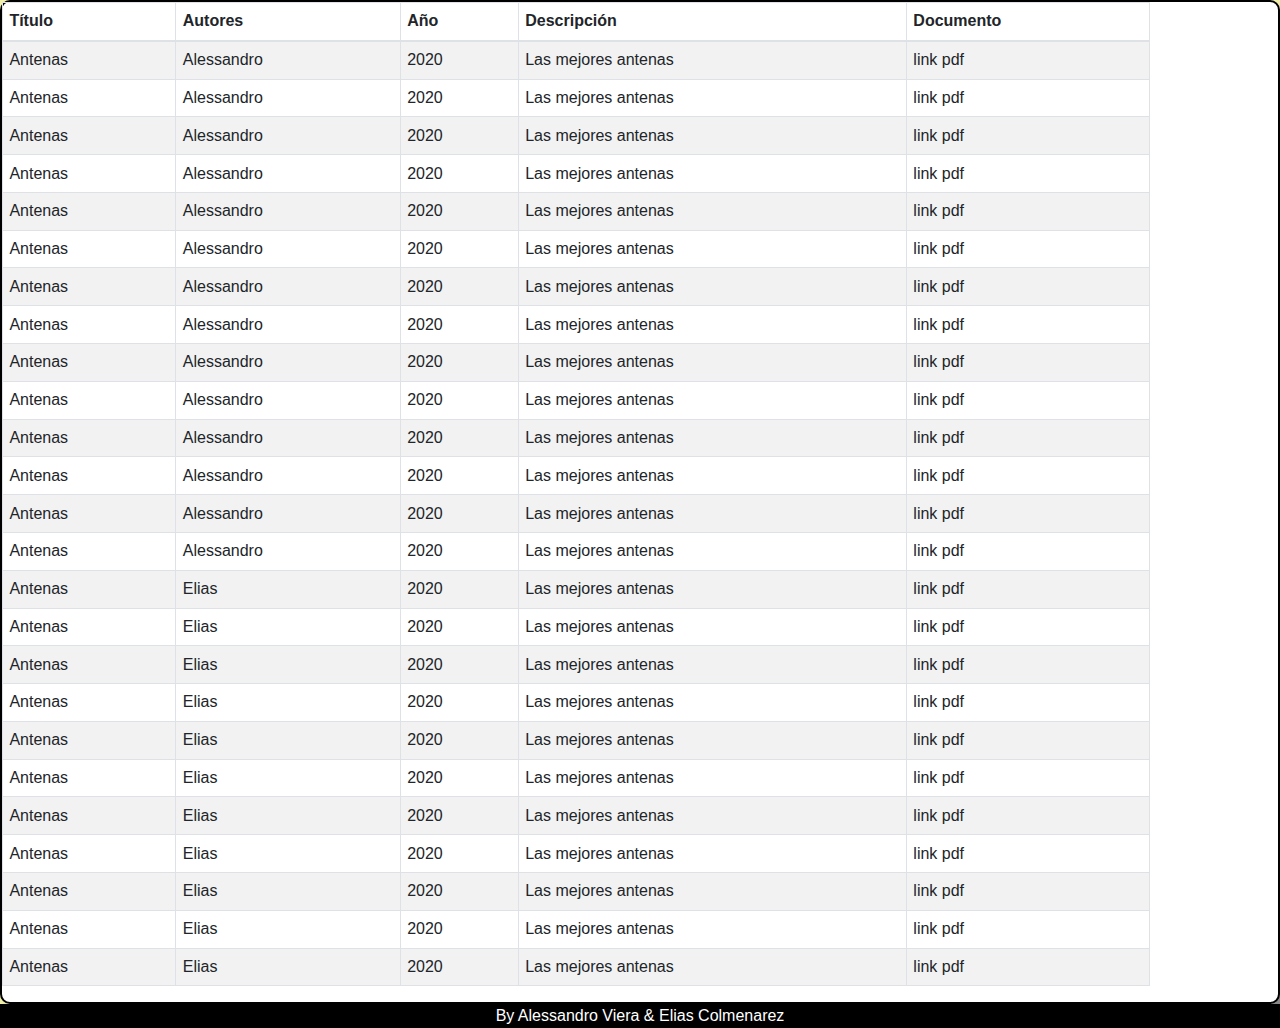
<file: tabla-con-buscador.html>
<!DOCTYPE html>
<html lang="en">

<head>
<meta charset="UTF-8">
<meta name="viewport" content="width=device-width, initial-scale=1.0">
<meta http-equiv="X-UA-Compatible" content="ie=edge">
<link rel="stylesheet" href="https://cdnjs.cloudflare.com/ajax/libs/twitter-bootstrap/4.1.3/css/bootstrap.css">
<link rel="stylesheet" href="https://cdn.datatables.net/1.10.20/css/dataTables.bootstrap4.min.css">
<style>
    th,td {
        padding: 0.4rem !important;
    }
    body>div {
        box-shadow: 10px 10px 8px #888888;
        border: 2px solid black;
        border-radius: 10px;
        background: white;
    }
    body {
        background: #f1f1ab;
    }
    footer {
        background: black;
        color:white;
        text-align: center;
    }
</style>
<title>Paginación</title>
</head>
<div>
<body>
<table id="table" class="table table-striped table-bordered" style="width:90%">
    <thead>
        <th>Título</th>
        <th>Autores</th>
        <th>Año</th>
        <th>Descripción</th>
        <th>Documento</th>
    </thead>
    <tbody>
        <tr>
            <td>Antenas</td>
            <td>Alessandro</td>
            <td>2020</td>
            <td>Las mejores antenas</td>
            <td>link pdf</td>
        </tr>
        <tr>
            <td>Antenas</td>
            <td>Alessandro</td>
            <td>2020</td>
            <td>Las mejores antenas</td>
            <td>link pdf</td>
        </tr>
        <tr>
            <td>Antenas</td>
            <td>Alessandro</td>
            <td>2020</td>
            <td>Las mejores antenas</td>
            <td>link pdf</td>
        </tr>
        <tr>
            <td>Antenas</td>
            <td>Alessandro</td>
            <td>2020</td>
            <td>Las mejores antenas</td>
            <td>link pdf</td>
        </tr>
        <tr>
            <td>Antenas</td>
            <td>Alessandro</td>
            <td>2020</td>
            <td>Las mejores antenas</td>
            <td>link pdf</td>
        </tr>
        <tr>
            <td>Antenas</td>
            <td>Alessandro</td>
            <td>2020</td>
            <td>Las mejores antenas</td>
            <td>link pdf</td>
        </tr>
        <tr>
            <td>Antenas</td>
            <td>Alessandro</td>
            <td>2020</td>
            <td>Las mejores antenas</td>
            <td>link pdf</td>
        </tr>
        <tr>
            <td>Antenas</td>
            <td>Alessandro</td>
            <td>2020</td>
            <td>Las mejores antenas</td>
            <td>link pdf</td>
        </tr>
        <tr>
            <td>Antenas</td>
            <td>Alessandro</td>
            <td>2020</td>
            <td>Las mejores antenas</td>
            <td>link pdf</td>
        </tr>
        <tr>
            <td>Antenas</td>
            <td>Alessandro</td>
            <td>2020</td>
            <td>Las mejores antenas</td>
            <td>link pdf</td>
        </tr>
        <tr>
            <td>Antenas</td>
            <td>Alessandro</td>
            <td>2020</td>
            <td>Las mejores antenas</td>
            <td>link pdf</td>
        </tr>
        <tr>
            <td>Antenas</td>
            <td>Alessandro</td>
            <td>2020</td>
            <td>Las mejores antenas</td>
            <td>link pdf</td>
        </tr>
        <tr>
            <td>Antenas</td>
            <td>Alessandro</td>
            <td>2020</td>
            <td>Las mejores antenas</td>
            <td>link pdf</td>
        </tr>
        <tr>
            <td>Antenas</td>
            <td>Alessandro</td>
            <td>2020</td>
            <td>Las mejores antenas</td>
            <td>link pdf</td>
        </tr>
        <tr>
            <td>Antenas</td>
            <td>Elias</td>
            <td>2020</td>
            <td>Las mejores antenas</td>
            <td>link pdf</td>
        </tr>
        <tr>
            <td>Antenas</td>
            <td>Elias</td>
            <td>2020</td>
            <td>Las mejores antenas</td>
            <td>link pdf</td>
        </tr>
        <tr>
            <td>Antenas</td>
            <td>Elias</td>
            <td>2020</td>
            <td>Las mejores antenas</td>
            <td>link pdf</td>
        </tr>
        <tr>
            <td>Antenas</td>
            <td>Elias</td>
            <td>2020</td>
            <td>Las mejores antenas</td>
            <td>link pdf</td>
        </tr>
        <tr>
            <td>Antenas</td>
            <td>Elias</td>
            <td>2020</td>
            <td>Las mejores antenas</td>
            <td>link pdf</td>
        </tr>
        <tr>
            <td>Antenas</td>
            <td>Elias</td>
            <td>2020</td>
            <td>Las mejores antenas</td>
            <td>link pdf</td>
        </tr>
        <tr>
            <td>Antenas</td>
            <td>Elias</td>
            <td>2020</td>
            <td>Las mejores antenas</td>
            <td>link pdf</td>
        </tr>
        <tr>
            <td>Antenas</td>
            <td>Elias</td>
            <td>2020</td>
            <td>Las mejores antenas</td>
            <td>link pdf</td>
        </tr>
        <tr>
            <td>Antenas</td>
            <td>Elias</td>
            <td>2020</td>
            <td>Las mejores antenas</td>
            <td>link pdf</td>
        </tr>
        <tr>
            <td>Antenas</td>
            <td>Elias</td>
            <td>2020</td>
            <td>Las mejores antenas</td>
            <td>link pdf</td>
        </tr>
        <tr>
            <td>Antenas</td>
            <td>Elias</td>
            <td>2020</td>
            <td>Las mejores antenas</td>
            <td>link pdf</td>
        </tr>

    </tbody>
</table>
</div>
<footer> By Alessandro Viera & Elias Colmenarez</footer>
  <!-- JQUERY -->
  <script src="https://code.jquery.com/jquery-3.4.1.js"
  integrity="sha256-WpOohJOqMqqyKL9FccASB9O0KwACQJpFTUBLTYOVvVU=" crossorigin="anonymous">
  </script>
<!--DATATABLES-->
<script src="https://cdn.datatables.net/1.10.20/js/jquery.dataTables.min.js">
</script>
<!-- BOOTSTRAP -->
<script src="https://cdn.datatables.net/1.10.20/js/dataTables.bootstrap4.min.js">
</script>

<script>
    $(document).ready(function () {
    $('#table').DataTable({
        language: {
                    processing: "Tratamiento en curso...",
                    search: "Buscar&nbsp;:",
                    lengthMenu: "Agrupar de _MENU_ items",
                    info: "Mostrando del item _START_ al _END_ de un total de _TOTAL_ items",
                    infoEmpty: "No existen datos.",
                    infoFiltered: "(filtrado de _MAX_ elementos en total)",
                    infoPostFix: "",
                    loadingRecords: "Cargando...",
                    zeroRecords: "No se encontraron datos con tu busqueda",
                    emptyTable: "No hay datos disponibles en la tabla.",
                    paginate: {
                        first: "Primero",
                        previous: "Anterior",
                        next: "Siguiente",
                        last: "Ultimo"
                    },
                    aria: {
                        sortAscending: ": active para ordenar la columna en orden ascendente",
                        sortDescending: ": active para ordenar la columna en orden descendente"
                    }
                },
                scrollY: 400,
                lengthMenu: [ [10, 25, -1], [10, 25, "All"] ],
    });
});
</script>

</body>


</html>
</file>
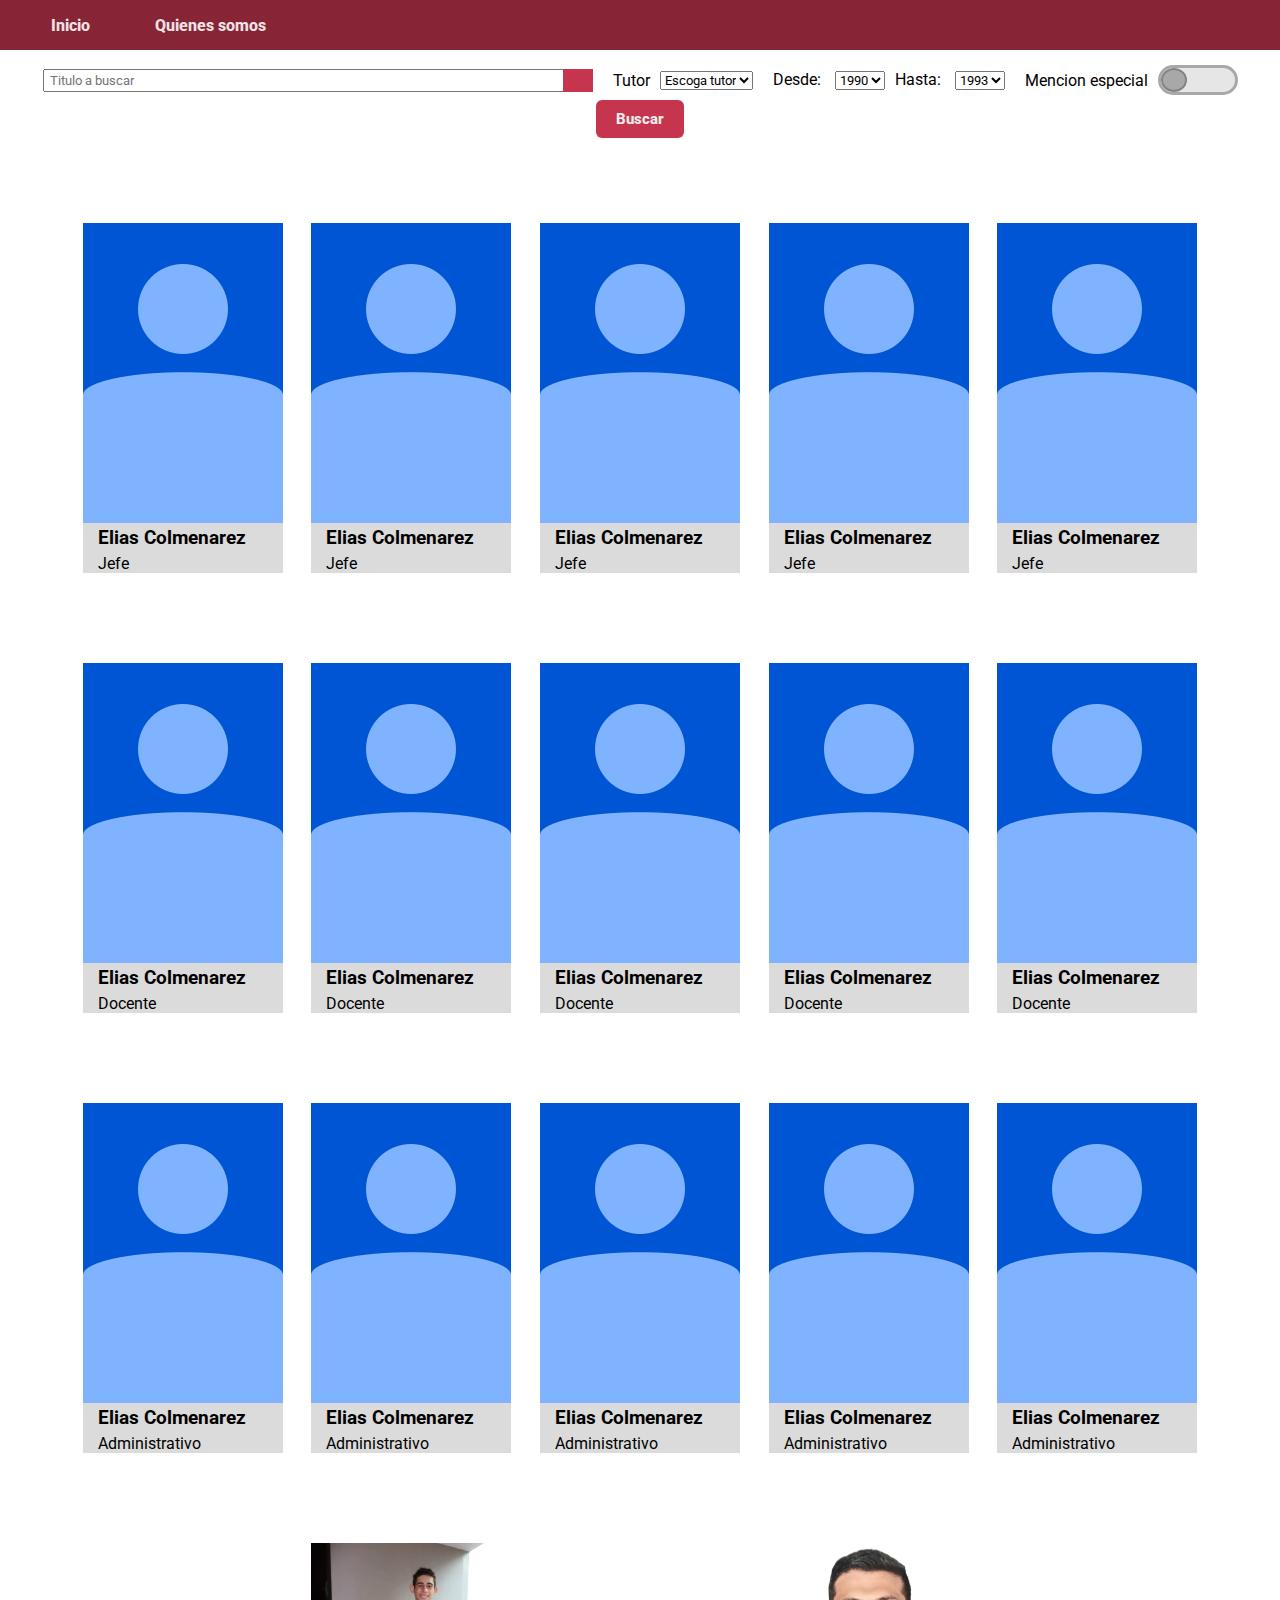
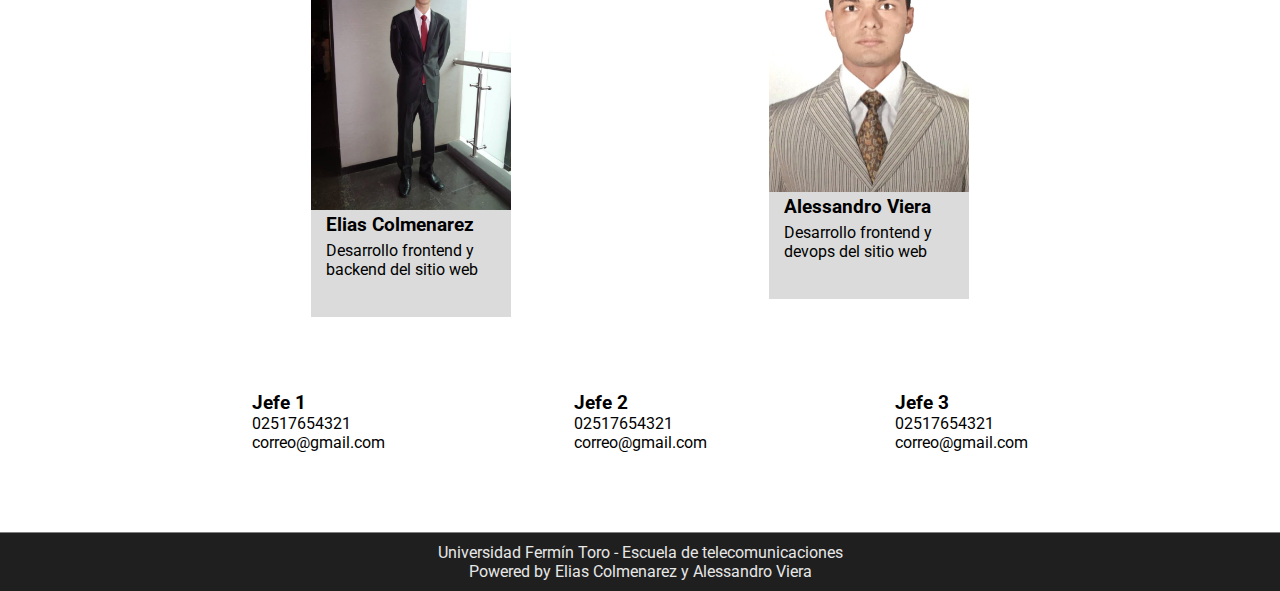
<file: website-template/info.html>
<!DOCTYPE html>
<html lang="en">
<head>
    <meta charset="UTF-8">
    <meta name="viewport" content="width=device-width, initial-scale=1.0">
    <title>Info</title>

    <link rel="stylesheet" href="./CSS/main-style.css">

    <link rel="stylesheet" href="./CSS/info.css">
<!-- 

    <script src="https://kit.fontawesome.com/2c23f77634.js" crossorigin="anonymous"></script>
-->

</head>
<body>
    
    <header>

        <nav class="main-color">
            <ul>
                <li><a href="#">Inicio</a></li>
                <li><a href="#">Quienes somos</a></li>
            </ul>
        </nav>

        <form action="" method="get">
            <div class="form-container title-container">
                <input type="text" name="title" id="title" placeholder="Titulo a buscar">
                <button type="submit" class="main-color-btn"><i class="fas fa-arrow-right"></i></button>
            </div>

            <div class="form-container">
                <label for="tutor">Tutor</label>
                <select name="tutor" id="tutor">
                    <option value="" selected>Escoga tutor</option>
                    <option value="tutor-1">Tutor 1</option>
                    <option value="tutor-2">Tutor 2</option>
                    <option value="tutor-3">Tutor 3</option>
                </select>
            </div>

            <div class="form-container year-container">
                <div>
                    <label for="year-low">Desde:</label>
                    <select name="year-low" id="year-low">
                        <option value="1990">1990</option>
                        <option value="1991">1991</option>
                        <option value="1992">1992</option>
                        <option value="1993">1993</option>
                    </select>
                </div>
                    
                <div>
                    <label for="year-high">Hasta:</label>
                    <select name="year-high" id="year-high">
                        <option value="1990">1990</option>
                        <option value="1991">1991</option>
                        <option value="1992">1992</option>
                        <option value="1993" selected>1993</option>
                    </select>
                </div>
            </div>

            <div class="form-container">
                <label for="container-slider">Mencion especial</label>
                <div id="container-slider">
                    <input type="checkbox" name="spec-mention" id="spec-mention">
                    <div id="courtain"></div>
                    <span id="roller"></span>
                </div>
            </div>

            <button type="submit" id="search-btn" class="main-color-btn"><i class="fas fa-search"></i> Buscar</button>
        </form>
    </header>
    
    <main>
        <div class="container-info">
            
            <article>
                <img src="./media/no-photo.png" alt="Foto del empleado">

                <div class="name">
                    <i class="fas fa-user-circle"></i><h3>Elias Colmenarez</h3>
                </div>
                
                <div class="role">
                    <i class="fas fa-briefcase"></i> <p> Jefe </p>
                </div>
            </article>

            <article>
                <img src="./media/no-photo.png" alt="Foto del empleado">

                <div class="name">
                    <i class="fas fa-user-circle"></i><h3>Elias Colmenarez</h3>
                </div>
                
                <div class="role">
                    <i class="fas fa-briefcase"></i> <p> Jefe </p>
                </div>
            </article>

            <article>
                <img src="./media/no-photo.png" alt="Foto del empleado">

                <div class="name">
                    <i class="fas fa-user-circle"></i><h3>Elias Colmenarez</h3>
                </div>
                
                <div class="role">
                    <i class="fas fa-briefcase"></i> <p> Jefe </p>
                </div>
            </article>

            <article>
                <img src="./media/no-photo.png" alt="Foto del empleado">

                <div class="name">
                    <i class="fas fa-user-circle"></i><h3>Elias Colmenarez</h3>
                </div>
                
                <div class="role">
                    <i class="fas fa-briefcase"></i> <p> Jefe </p>
                </div>
            </article>

            <article>
                <img src="./media/no-photo.png" alt="Foto del empleado">

                <div class="name">
                    <i class="fas fa-user-circle"></i><h3>Elias Colmenarez</h3>
                </div>
                
                <div class="role">
                    <i class="fas fa-briefcase"></i> <p> Jefe </p>
                </div>
            </article>

        </div>

        <div class="container-info">

            <article>
                <img src="./media/no-photo.png" alt="Foto del empleado">

                <div class="name">
                    <i class="fas fa-user-circle"></i><h3>Elias Colmenarez</h3>
                </div>
                
                <div class="role">
                    <i class="fas fa-briefcase"></i> <p> Docente </p>
                </div>
            </article>

            <article>
                <img src="./media/no-photo.png" alt="Foto del empleado">

                <div class="name">
                    <i class="fas fa-user-circle"></i><h3>Elias Colmenarez</h3>
                </div>
                
                <div class="role">
                    <i class="fas fa-briefcase"></i> <p> Docente </p>
                </div>
            </article>

            <article>
                <img src="./media/no-photo.png" alt="Foto del empleado">

                <div class="name">
                    <i class="fas fa-user-circle"></i><h3>Elias Colmenarez</h3>
                </div>
                
                <div class="role">
                    <i class="fas fa-briefcase"></i> <p> Docente </p>
                </div>
            </article>

            <article>
                <img src="./media/no-photo.png" alt="Foto del empleado">

                <div class="name">
                    <i class="fas fa-user-circle"></i><h3>Elias Colmenarez</h3>
                </div>
                
                <div class="role">
                    <i class="fas fa-briefcase"></i> <p> Docente </p>
                </div>
            </article>

            <article>
                <img src="./media/no-photo.png" alt="Foto del empleado">

                <div class="name">
                    <i class="fas fa-user-circle"></i><h3>Elias Colmenarez</h3>
                </div>
                
                <div class="role">
                    <i class="fas fa-briefcase"></i> <p> Docente </p>
                </div>
            </article>

        </div>



        <div class="container-info">
            <article>
                <img src="./media/no-photo.png" alt="Foto del empleado">

                <div class="name">
                    <i class="fas fa-user-circle"></i><h3>Elias Colmenarez</h3>
                </div>
                
                <div class="role">
                    <i class="fas fa-briefcase"></i> <p> Administrativo </p>
                </div>
            </article>

            <article>
                <img src="./media/no-photo.png" alt="Foto del empleado">

                <div class="name">
                    <i class="fas fa-user-circle"></i><h3>Elias Colmenarez</h3>
                </div>
                
                <div class="role">
                    <i class="fas fa-briefcase"></i> <p> Administrativo </p>
                </div>
            </article>

            <article>
                <img src="./media/no-photo.png" alt="Foto del empleado">

                <div class="name">
                    <i class="fas fa-user-circle"></i><h3>Elias Colmenarez</h3>
                </div>
                
                <div class="role">
                    <i class="fas fa-briefcase"></i> <p> Administrativo </p>
                </div>
            </article>

            <article>
                <img src="./media/no-photo.png" alt="Foto del empleado">

                <div class="name">
                    <i class="fas fa-user-circle"></i><h3>Elias Colmenarez</h3>
                </div>
                
                <div class="role">
                    <i class="fas fa-briefcase"></i> <p> Administrativo </p>
                </div>
            </article>

            <article>
                <img src="./media/no-photo.png" alt="Foto del empleado">

                <div class="name">
                    <i class="fas fa-user-circle"></i><h3>Elias Colmenarez</h3>
                </div>
                
                <div class="role">
                    <i class="fas fa-briefcase"></i> <p> Administrativo </p>
                </div>
            </article>
        </div>


        <div class="container-info">
            <article class="dev-card">
                <img src="./media/fotoelias.jpg" alt="foto Elias">
                <div class="name">
                    <i class="fas fa-user-circle"></i><h3>Elias Colmenarez</h3>
                </div>
                <div class="role">
                    <i class="fas fa-briefcase"></i> <p> Desarrollo frontend y backend del sitio web </p>
                </div>

                <div class="urls">
                    <a href="http://github.com/EgCode97" target="_blank" rel="noopener noreferrer">
                        <i class="fab fa-github"></i>
                    </a>

                    <a href="http://www.linkedin.com/in/elias-colmenarez-9745511b3/" target="_blank" rel="noopener noreferrer">
                        <i class="fab fa-linkedin"></i>
                    </a>
                </div>
            </article>

            <article class="dev-card">
                <img src="./media/foto.JPG" alt="foto Alessandro">

                <div class="name">
                    <i class="fas fa-user-circle"></i><h3>Alessandro Viera</h3>
                </div>

                <div class="role">
                    <i class="fas fa-briefcase"></i> <p> Desarrollo frontend y devops del sitio web </p>
                </div>

                <div class="urls">
                    <a href="http://github.com/alessandronva" target="_blank" rel="noopener noreferrer">
                        <i class="fab fa-github"></i>
                    </a>

                    <a href="http://www.linkedin.com/in/alessandro-viera-434b32139/" target="_blank" rel="noopener noreferrer">
                        <i class="fab fa-linkedin"></i>
                    </a>
                </div>
            </article>
        </div>


        <ul class="container-info contact-info">
            <li>
                <h3>Jefe 1</h3>
                <p>02517654321</p>
                <p>correo@gmail.com</p>
            </li>

            <li>
                <h3>Jefe 2</h3>
                <p>02517654321</p>
                <p>correo@gmail.com</p>
            </li>
            <li>
                <h3>Jefe 3</h3>
                <p>02517654321</p>
                <p>correo@gmail.com</p>
            </li>
        </ul>

    </main>


    <footer>Universidad Fermín Toro - Escuela de telecomunicaciones <br> Powered by Elias Colmenarez y Alessandro Viera</footer>

</body>
</html>
</file>
<file: website-template/CSS/main-style.css>
@import url('https://fonts.googleapis.com/css2?family=Roboto&display=swap');

*{
    font-family: 'Roboto', sans-serif;
    margin: 0;
    padding: 0;
    box-sizing: border-box;
}

body {
    /*background: #f1f1ab;*/
    display: flex;
    flex-direction: column;
    min-height: 100vh;
}

.main-color{
    background-color: #872435;
    color: #EEE2E4;
}

.main-color-btn{
    background-color: #c7344d;
    color: #ececec;
    outline: 0;
    border: 0;
}

.main-color-btn:hover, .main-color-btn:focus{
    background-color: #872435;
}



header nav{
    display: flex;
    height: 50px;
    width: 100%;
}

header nav ul{
    display: flex;
    list-style: none;
    width: 280px;
}

header nav ul li{
    margin: 5px 0;
    display: flex;
    width: 50%;
}

header nav ul li a{
    display: flex;
    align-items: center;
    justify-content: center;
    width: 100%;
    text-decoration: none;
    font-weight: 800;
    color: inherit;
    border-radius: 6px;
}

header nav ul li a:hover{
    background-color: #c7344d;
}


form{
    display: flex;
    flex-wrap: wrap;
    justify-content: center;
    align-items: center;
    margin: 10px auto;
}

.form-container{
    position: relative;
    margin: 5px;
    display: flex;
    align-items: center;
}

.form-container label{
    margin: 0 10px;
}

.title-container{
    width: 50%;
    max-width: 550px;
    -webkit-transition: width .35s ease-in-out;
    transition: width .35s ease-in-out;
}

#title{
    width: 100%;
    height: 100%;
    padding: 2px 22px 2px 5px;
}

#title:focus{
    outline: 2px solid #c7344d;
    border-color: transparent;
}

.title-container button{
    position: absolute;
    width: 30px;
    height: 100%;
    right: 0;
    display: flex;
    justify-content: center;
    align-items: center;
}

#container-slider{
    width: 80px;
    height: 30px;
    overflow: hidden;
    position: relative;
    background-color: #e6e6e6;
    border: 3px solid #a8a8a8;
    border-radius: 15px;
}

#container-slider::after{
    position: absolute;
    left: 50%;
    top: 50%;
    transform: translateX(-50%) translateY(-50%);
}

#spec-mention{
    position: absolute;
    height: 100%;
    width: 100%;
    cursor: pointer;
    opacity: 0;
    z-index: 1;
}

#courtain{
    width: 0%;
    height: 100%;
    background-color: #1adcff;/*#5aff5a;*/
    position: absolute;
    left: 0;
    transition: width .5s;
}

#roller{
    background-color: #a8a8a8;
    height: 100%;
    width: 26px;
    border: 2px solid #838383;
    border-radius: 50%;
    position: absolute;
    left: 0;
    transition: all .5s;
}


#spec-mention:checked ~ #courtain{
    width: 100%;
}

#spec-mention:checked ~ #roller{
    left: calc(100% - 26px);
}


#search-btn{
    padding: 10px 20px;
    font-weight: 800;
    font-size: 0.95rem;
    border-radius: 6px;
}

main {
    flex: 1;
}


footer {
    background-color: #1f1f1f;
    color: #e7e7e7;
    text-align: center;
    float: left;
    padding: 10px;
    margin-top: 20px;
    border-top: 1px solid gray;
    height: 3.8%;
}


@media only screen and (max-width: 600px){
    form{
        width: 90%;
    }

    header nav ul{
        width: 100%;
    }

    .form-container{
        width: 100%;
        margin: 5px 0;
    }
    
    .form-container label{
        width: 65px;
        margin: 0;
    }

    #tutor{
        width: 100%;
    }

    #search-btn{
        margin: 20px auto;
    }

    .year-container{
        flex-wrap: wrap;
    }

    .year-container div{
        width: 50%;
    }

    #container-slider{
        margin-left: 10px;
    }

}
</file>
<file: website-template/CSS/info.css>
.container-info{
    margin: 60px auto;
    width: 90vw;
    display: flex;
    flex-wrap: wrap;
    justify-content: space-evenly;
}

.container-info article{
    max-width: 200px;
    height: fit-content;
    margin: 15px 10px;
    background-color: #dbdbdb;
}

.container-info img{
    width: 100%;
}

.container-info .fas{
    text-align: center;
    font-size: 1.5rem;
    font-weight: 800;
    margin-right: 5px;
    padding: 5px;
    display: flex;
    align-items: center;
}


.container-info .role, .container-info .name{
    display: flex;
    align-items: center;
}

.container-info .name{
    margin-bottom: 5px;
}

.dev-card .urls{
    display: flex;
    justify-content: center;
}

.dev-card .urls .fab{
    font-size: 2rem;
    margin: 5px 10px;
}

.dev-card .urls .fa-github{
    color: #333;
}

.dev-card .urls .fa-linkedin{
    color: #2867b2;
}


.contact-info{
    list-style: none;
}
</file>
